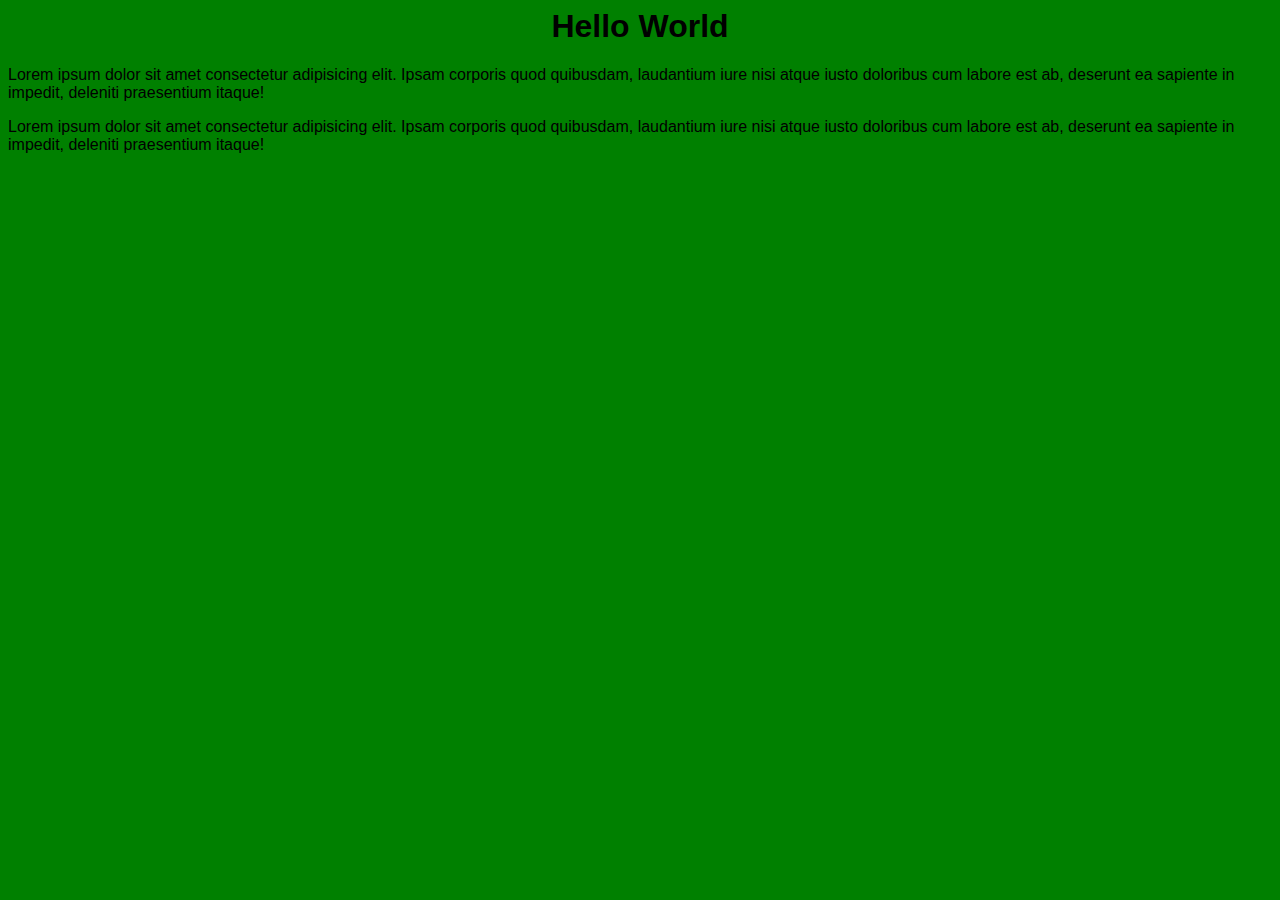
<file: Exercise_06/index.html>
<body
  style="font-family: Arial, Helvetica, sans-serif; background-color: green"
>
  <link rel="stylesheet" href="styles.css" />
  <h1 id="main-title">Hello World</h1>

  <p id="content">
    Lorem ipsum dolor sit amet consectetur adipisicing elit. Ipsam corporis quod
    quibusdam, laudantium iure nisi atque iusto doloribus cum labore est ab,
    deserunt ea sapiente in impedit, deleniti praesentium itaque!
  </p>

  <p id="content">
    Lorem ipsum dolor sit amet consectetur adipisicing elit. Ipsam corporis quod
    quibusdam, laudantium iure nisi atque iusto doloribus cum labore est ab,
    deserunt ea sapiente in impedit, deleniti praesentium itaque!
  </p>
</body>
</file>
<file: Exercise_06/styles.css>
#main-title {
  text-align: center;
}

#content {
  margin-bottom: 12px;
}
</file>
